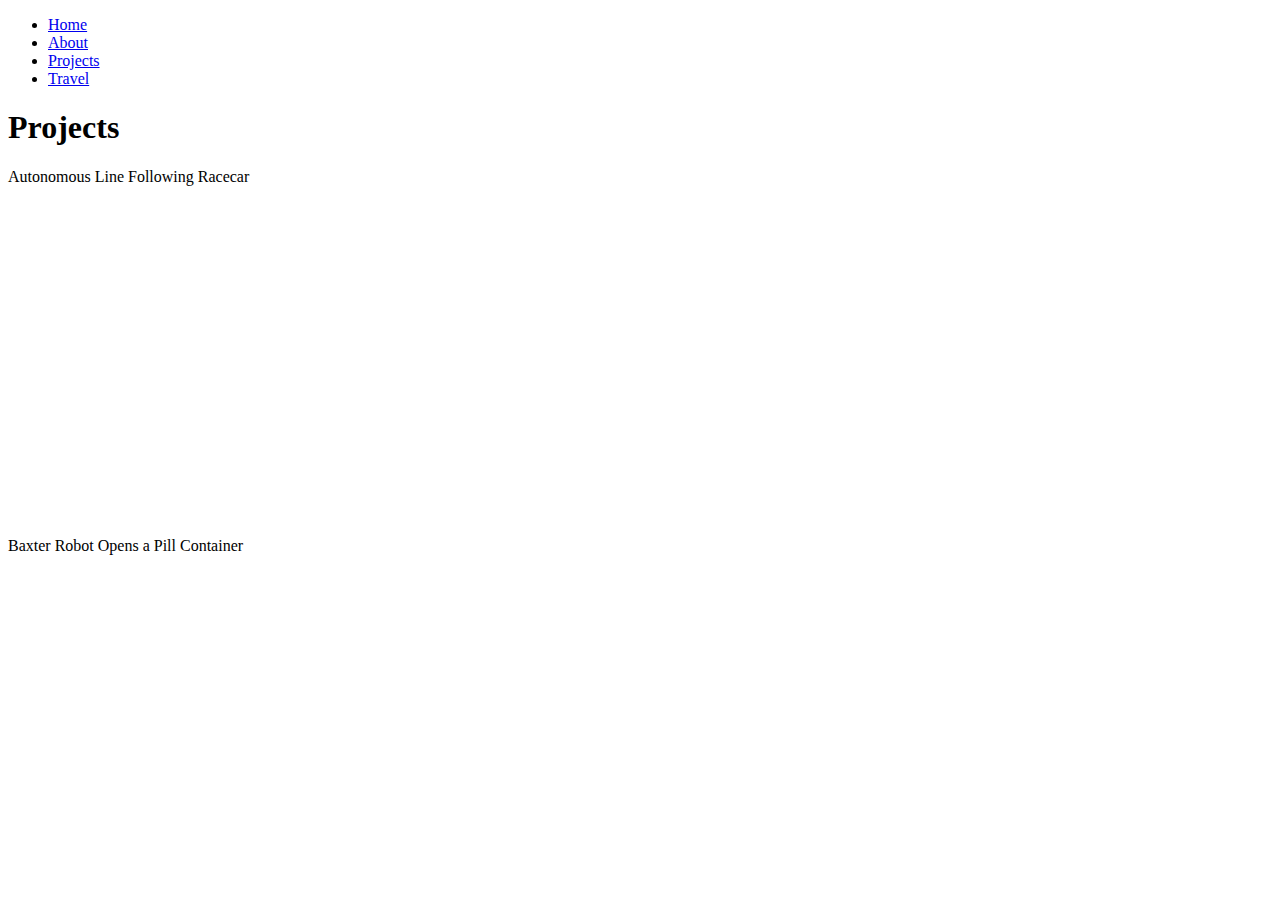
<file: projects.html>
<!DOCTYPE html>
<html>
	<head>
		<title>Projects!</title>
		<link rel="stylesheet" type="text.css" href="/css/main.css">

	</head>
	<body>
		<nav>
    		<ul>
        		<li><a href="/">Home</a></li>
	        	<li><a href="/about">About</a></li>
        		<li><a href="/projects">Projects</a></li>
        		<li><a href="/travel">Travel</a></li>
    		</ul>
		</nav>
		<div class="container">
    		<div class="blurb">
        		<h1>Projects</h1>
				<p>Autonomous Line Following Racecar</p>
				<iframe width="560" height="315" src="https://www.youtube.com/embed/4buZGF6LN2A" frameborder="0" allowfullscreen></iframe>
    				<br>
    				<p>Baxter Robot Opens a Pill Container</p>
    				<iframe width="420" height="315" src="https://www.youtube.com/embed/SysuecvUF7s" frameborder="0" allowfullscreen></iframe>
    		</div><!-- /.blurb -->
		</div><!-- /.container -->
	</body>
</html>
</file>
<file: css/main.css>
body {
    margin: 40px auto;
    width: 80%;
}
nav ul, footer ul {
    font-family:"Lucida Sans Unicode", "Lucida Grande", sans-serif;
    padding: 0px;
    list-style: none;
    font-weight: bold;
}
nav ul li, footer ul li {
    display: inline;
    margin-right: 20px;
}
a {
    text-decoration: none;
    color: #999;
}
a:hover {
    text-decoration: underline;
}
h1 {
    font-size: 2em;
    padding: 0px;
    font-family:"Lucida Sans Unicode", "Lucida Grande", sans-serif;
}
p {
    font-family: "Lucida Sans Unicode", "Lucida Grande", sans-serif;
    font-size: 1em;
    line-height: 1.4em;
    color: #333;
}
footer {
    font-size: .8em;
}

ul.posts { 
    margin: 20px auto 40px; 
    font-size: 1.5em;
}

.slides {
    padding: 0;
    width: 609px;
    height: 420px;
    display: block;
    margin: 0 auto;
    position: relative;
}

.slides * {
    user-select: none;
    -ms-user-select: none;
    -moz-user-select: none;
    -khtml-user-select: none;
    -webkit-user-select: none;
    -webkit-touch-callout: none;
}

.slides input { display: none; }

.slide-container { display: block; }

.slide {
    top: 0;
    opacity: 0;
    width: 609px;
    height: 420px;
    display: block;
    position: absolute;

    transform: scale(0);

    transition: all .7s ease-in-out;
}

.slide img {
    width: 100%;
    height: 100%;
}

.nav label {
    width: 200px;
    height: 100%;
    display: none;
    position: absolute;

	  opacity: 0;
    z-index: 9;
    cursor: pointer;

    transition: opacity .2s;

    color: #FFF;
    font-size: 156pt;
    text-align: center;
    line-height: 380px;
    font-family: "Helvetica", sans-serif;
    background-color: rgba(255, 255, 255, .3);
    text-shadow: 0px 0px 15px rgb(119, 119, 119);
}

.slide:hover + .nav label { opacity: 0; }

.nav label:hover { opacity: 1; }

.nav .next { right: 0; }

input:checked + .slide-container  .slide {
    opacity: 1;

    transform: scale(1);

    transition: opacity 1s ease-in-out;
}

input:checked + .slide-container .nav label { display: block; }

.nav-dots {
	width: 100%;
	bottom: 9px;
	height: 11px;
	display: block;
	position: absolute;
	text-align: center;
}

.nav-dots .nav-dot {
	top: -5px;
	width: 11px;
	height: 11px;
	margin: 0 4px;
	position: relative;
	border-radius: 100%;
	display: inline-block;
	background-color: rgba(0, 0, 0, 0.6);
}

.nav-dots .nav-dot:hover {
	cursor: pointer;
	background-color: rgba(0, 0, 0, 0.8);
}

input#img-1:checked ~ .nav-dots label#img-dot-1,
input#img-2:checked ~ .nav-dots label#img-dot-2,
input#img-3:checked ~ .nav-dots label#img-dot-3,
input#img-4:checked ~ .nav-dots label#img-dot-4,
input#img-5:checked ~ .nav-dots label#img-dot-5,
input#img-6:checked ~ .nav-dots label#img-dot-6 {
	background: rgba(0, 0, 0, 0.8);
}
</file>
